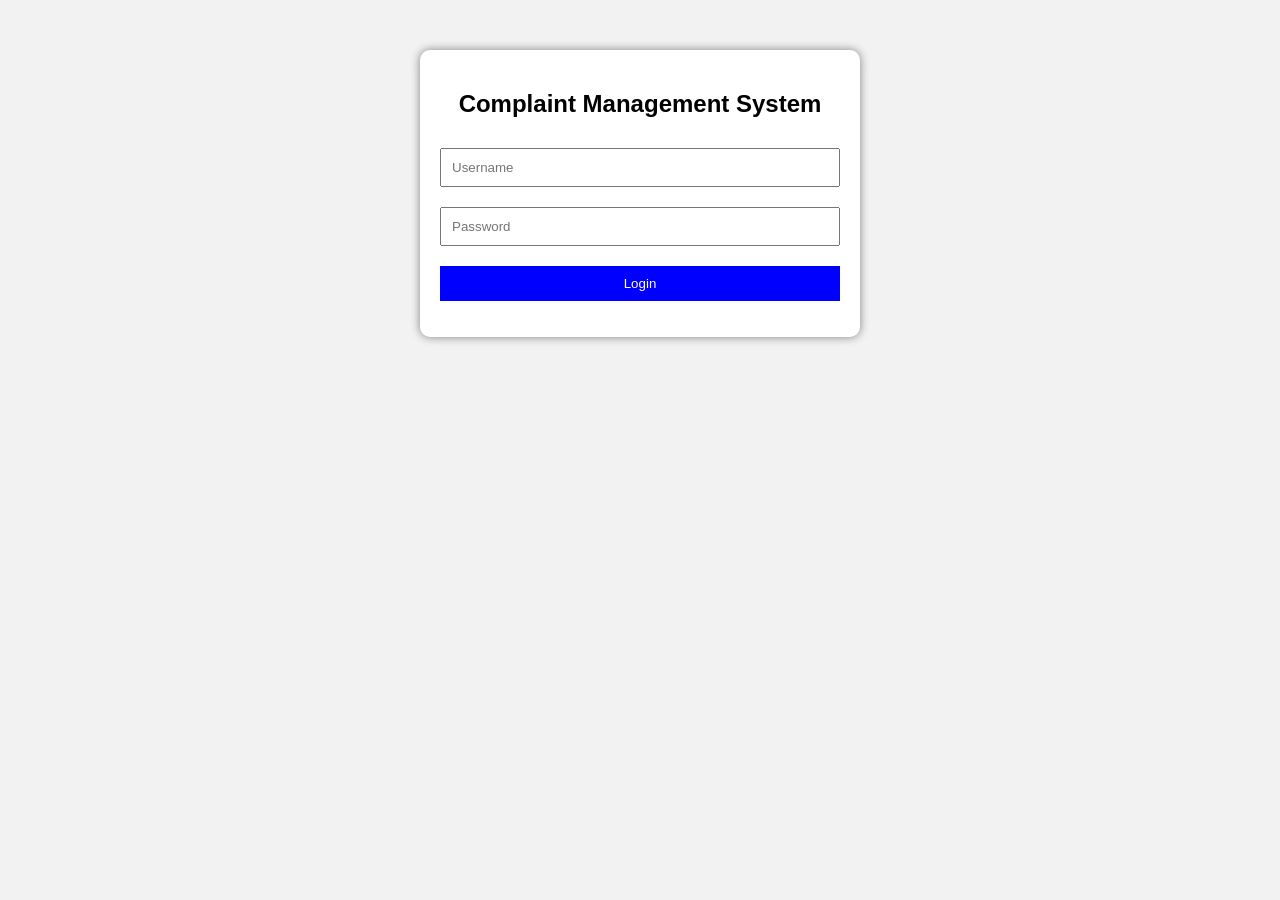
<file: index.html>
<!DOCTYPE html>
<html>
<head>
    <title>Complaint Management System</title>
    <link rel="stylesheet" href="style.css">
</head>
<body>

<div class="container">
    <h2>Complaint Management System</h2>

    <input type="text" id="username" placeholder="Username">

    <input type="password" id="password" placeholder="Password">

    <button onclick="login()">Login</button>

    <p id="msg"></p>
</div>

<script src="script.js"></script>

</body>
</html>
</file>
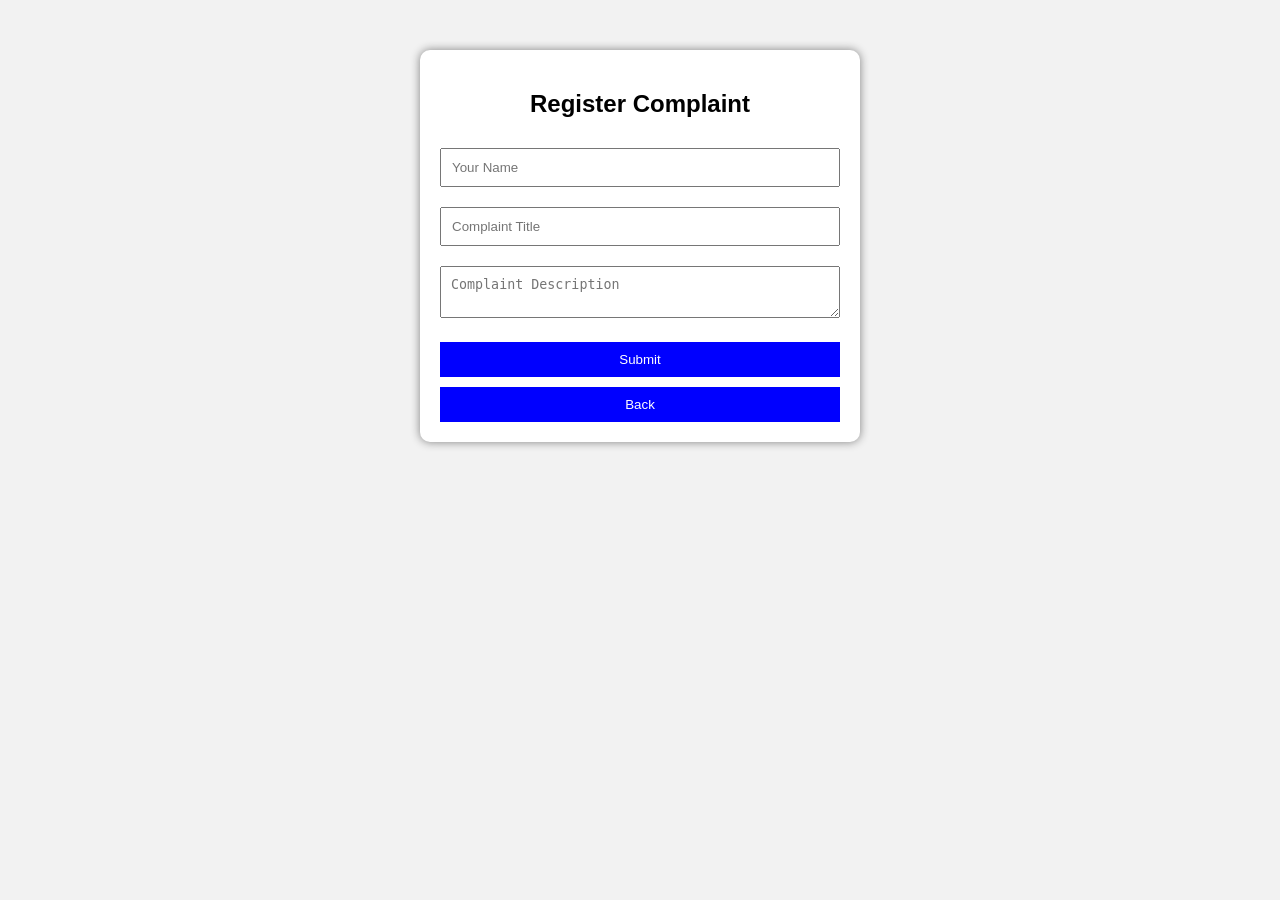
<file: complaint.html>
<!DOCTYPE html>
<html>
<head>
    <title>Register Complaint</title>
    <link rel="stylesheet" href="style.css">
</head>
<body>

<div class="container">

<h2>Register Complaint</h2>

<input type="text" id="name" placeholder="Your Name">

<input type="text" id="title" placeholder="Complaint Title">

<textarea id="description" placeholder="Complaint Description"></textarea>

<button onclick="submitComplaint()">Submit</button>

<a href="dashboard.html">
<button>Back</button>
</a>

</div>

<script src="script.js"></script>

</body>
</html>
</file>
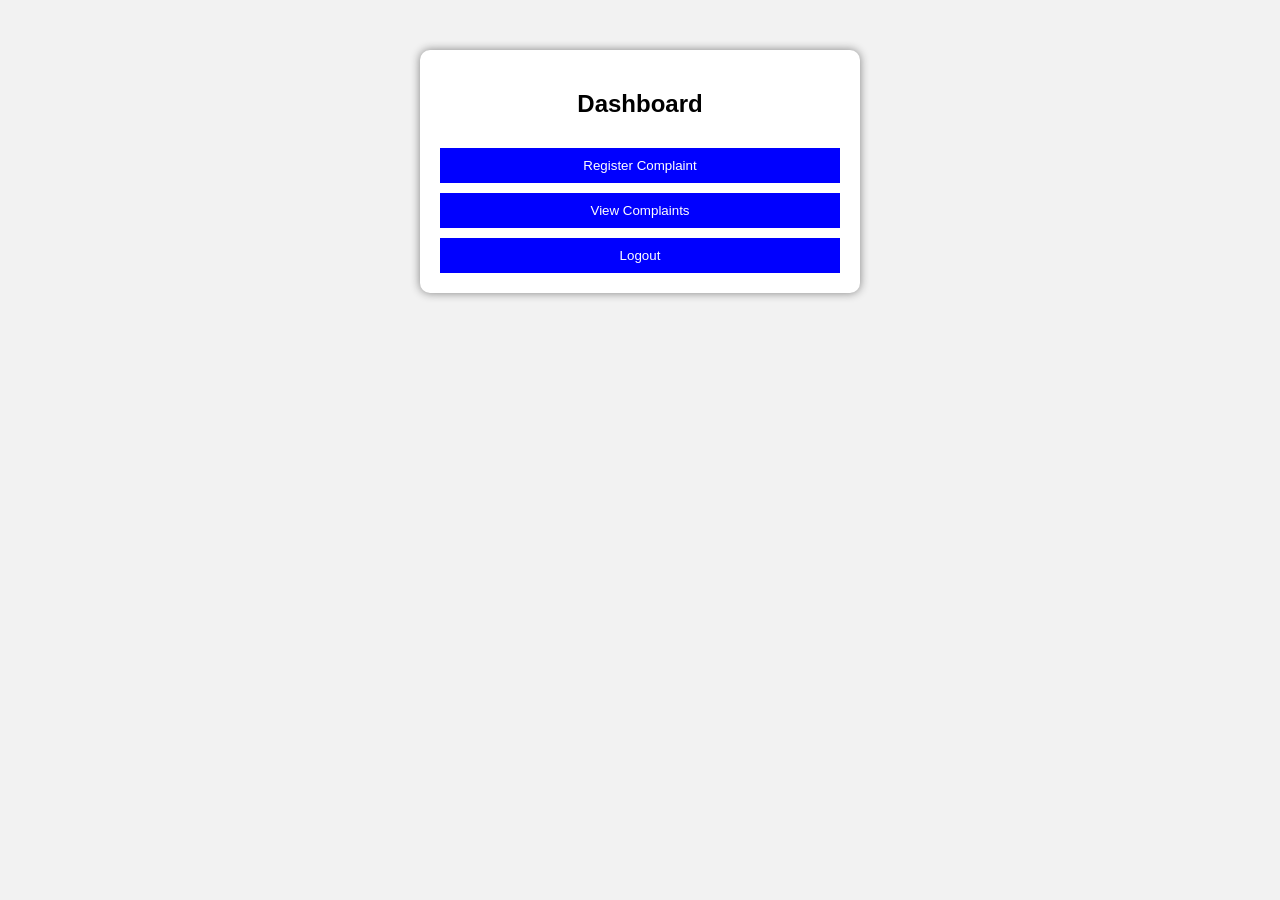
<file: dashboard.html>
<!DOCTYPE html>
<html>
<head>
    <title>Dashboard</title>
    <link rel="stylesheet" href="style.css">
</head>
<body>

<div class="container">

<h2>Dashboard</h2>

<a href="complaint.html">
<button>Register Complaint</button>
</a>

<a href="view.html">
<button>View Complaints</button>
</a>

<button onclick="logout()">Logout</button>

</div>

<script src="script.js"></script>

</body>
</html>
</file>
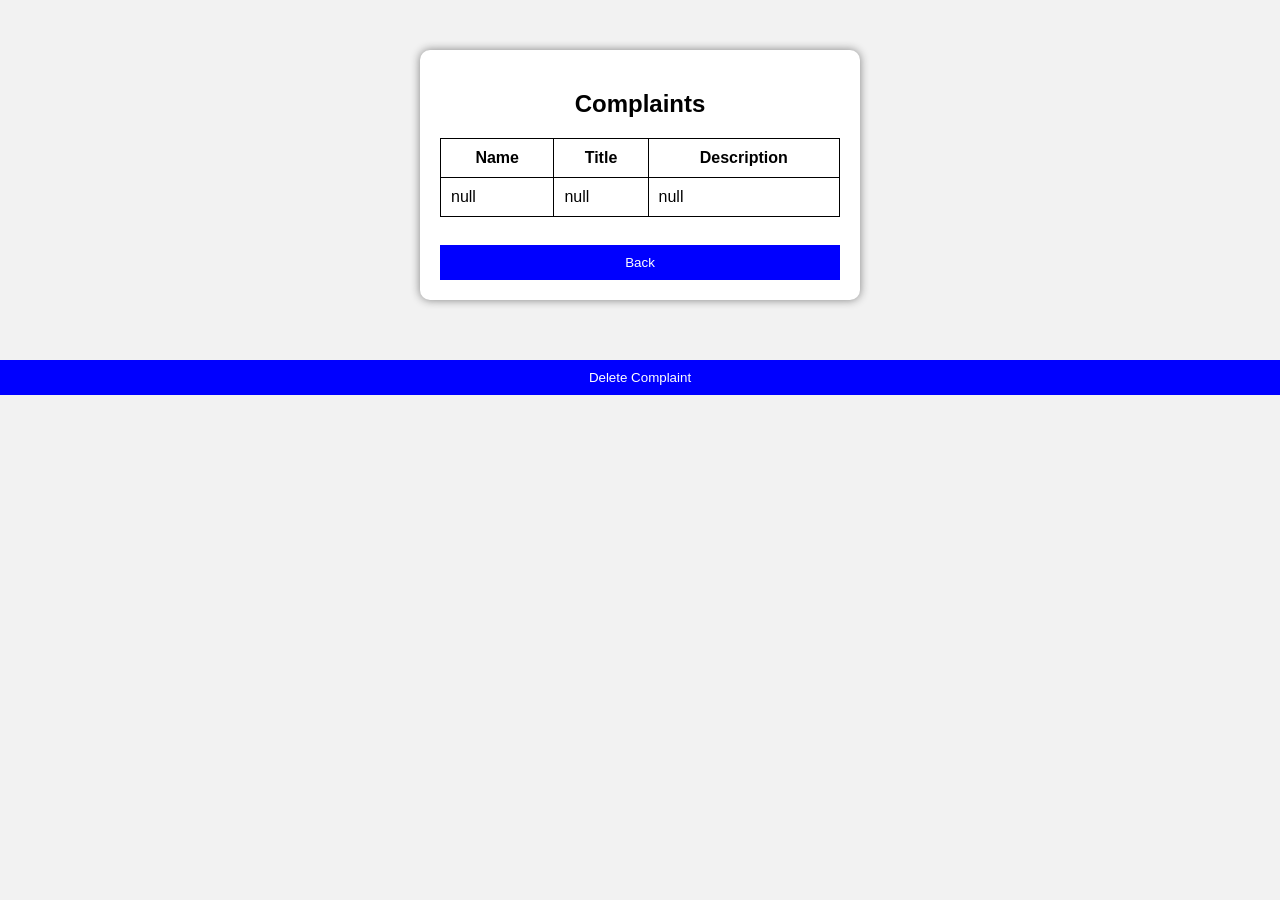
<file: view.html>
<!DOCTYPE html>
<html>
<head>
    <title>View Complaints</title>
    <link rel="stylesheet" href="style.css">
</head>
<body onload="displayComplaints()">

<div class="container">

<h2>Complaints</h2>

<table>

<thead>

<tr>
<th>Name</th>
<th>Title</th>
<th>Description</th>
</tr>

</thead>

<tbody id="tableBody">

</tbody>

</table>

<br>

<a href="dashboard.html">
<button>Back</button>
</a>

</div>

<script src="script.js"></script>

</body>
</html>
<button onclick="deleteComplaint()">Delete Complaint</button>
</file>
<file: style.css>
body{
    margin:0;
    padding:0;
    font-family:Arial;
    background:#f2f2f2;
}

.container{
    width:400px;
    margin:50px auto;
    background:white;
    padding:20px;
    border-radius:10px;
    box-shadow:0 0 10px gray;
}

h2{
    text-align:center;
}

input,
textarea{
    width:100%;
    padding:10px;
    margin:10px 0;
    box-sizing:border-box;
}

button{
    width:100%;
    padding:10px;
    background:blue;
    color:white;
    border:none;
    cursor:pointer;
    margin-top:10px;
}

button:hover{
    background:darkblue;
}

table{
    width:100%;
    border-collapse:collapse;
}

table,th,td{
    border:1px solid black;
}

th,td{
    padding:10px;
}
</file>
